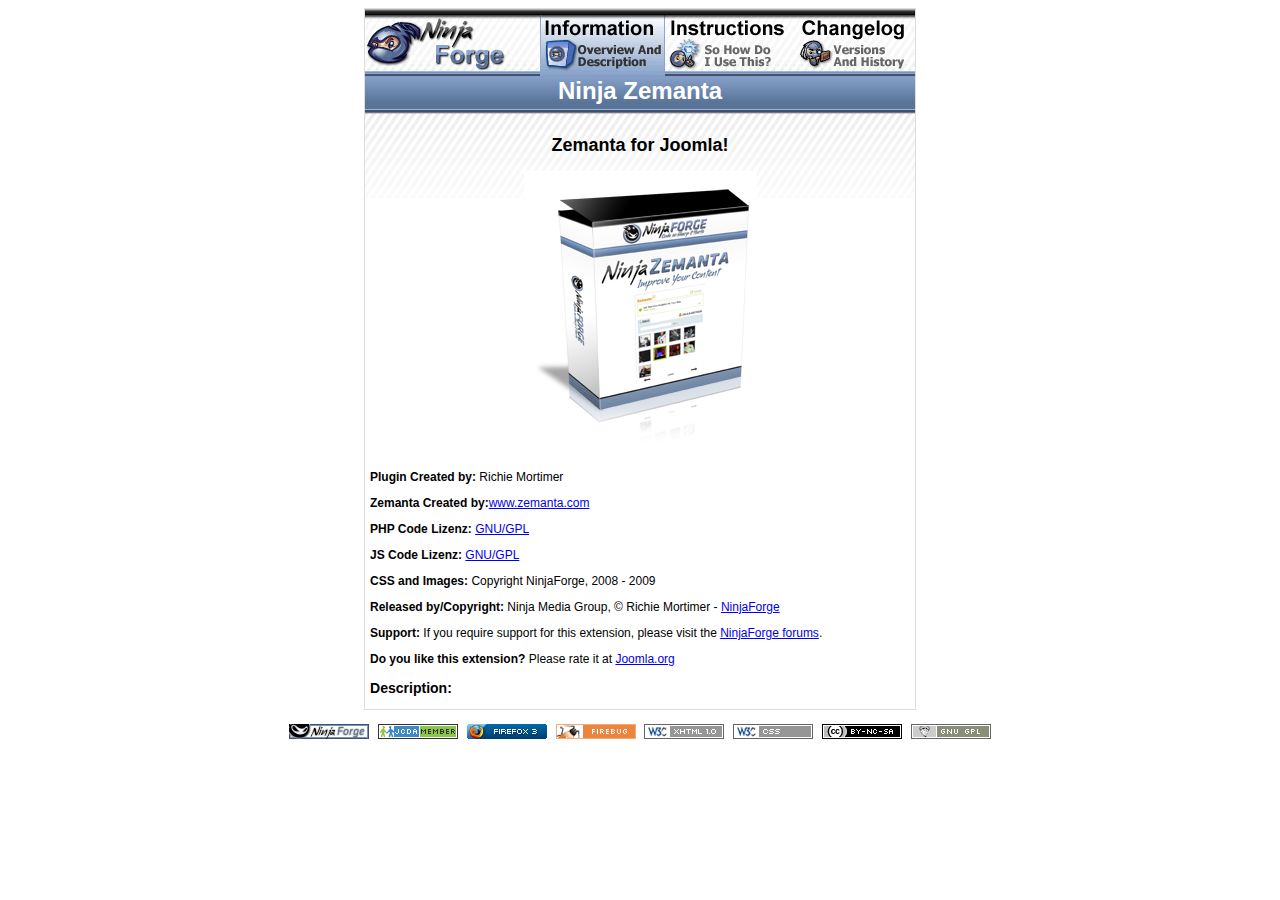
<file: code/plg_ninjazemanta/ninjazemanta/desc/en-EN.html>
<?xml version="1.0" encoding="UTF-8" ?>
<!DOCTYPE html PUBLIC "-//W3C//DTD XHTML 1.0 Transitional//EN" "http://www.w3.org/TR/xhtml1/DTD/xhtml1-transitional.dtd">
<html xmlns="http://www.w3.org/1999/xhtml">
<head>
	<meta http-equiv="Content-Type" content="text/html; charset=UTF-8" />
	<title>Ninja Zemanta Description</title>
	<style type="text/css">

		html, body {
			font-family: Verdana, Arial, sans-serif;
			font-size: 80%;
		}

          #nfouterdiv {
            background: url('../assets/images/bg.png') repeat-x #ffffff 0 0;
            width: 550px;
            height:700px;
            border:1px solid #dddddd;
            position:relative;
            margin:auto;
          }

        .menu {
            float:right;
            height:68px;
            width: 100%;
            background: url('../assets/images/hdrbg.png') no-repeat 100% 100%;
        }

        .menu ul {
            margin:0px;
            padding:0px;
            list-style:none;
            text-align:center;
            float:right;
        }

        .menu li {
            line-height:60px;
            background:none;
            margin:0px 0px 0px;
            padding:0px ;
            cursor:pointer;
            float:left;
            height:68px;
            width:125px;
        }



        .menu li#tablink1.tabactive, .menu li#tablink1:hover {
            background: url('../assets/images/tabbg.png') no-repeat 0 0;
        }

        .menu li#tablink2.tabactive, .menu li#tablink2:hover {
            background: url('../assets/images/tabbg.png') no-repeat -125px 0;
        }

        .menu li#tablink3.tabactive, .menu li#tablink3:hover {
            background: url('../assets/images/tabbg.png') no-repeat -250px 0;
        }

        .tabtxt {
            padding: 0 0 0 20px;
            width:125px;
            height:60px;
            text-indent: -9999px;
            display:block;
            float:left;
        }


       .njtab{

        height:640px;
            width: auto;
            text-align:left;
            padding:0px 5px 6px 5px;
            font-size:12px;
            margin-bottom:5px;
            clear:right;
        }

        .njtab .inner {
            height:585px;
            overflow-y:auto;
            overflow-x:hidden;
            width:100%;
			padding-right:5px;
        }

        .njtab h2, .njtab h1
        {
          font-weight:bold;
          text-align:center;
        }

        .njtab h1
        {
              color:#fff;
            margin:4px 0px 15px;
        }

		.njtab dd,
		.njtab ol li {
			padding:0 0 10px;
		}

    .njtab strong
        {
          font-weight:normal;
        }

    .njtab dt strong,
    .njtab h3 strong
        {
          font-weight: bold !important;
        }

        .njtab dt
        {
          font-weight:bold !important;
          padding:5px 0pt 2px;
        }
    #warning {
		border:2px solid #f00;
		background-color:#ffdbdb;
		padding:10px;
    }
    #warning h3 {
		margin:0;
		padding:0;
    }
    #warning p {
		padding:10px;
		border:1px solid #000;
		background-color:#ffefef;
    }
    #warning p span {
		display:block;
		padding:0 0 10px;
		font-weight:bold;
		color:#f00;
    }

    .buttons {
            border:none;
            padding: 3px;
        }

   	.red {
		font-weight:bold;
		color:#f00;
	}
  </style>

  <!--[if lte IE 6]>
   <style>
       .njtab h1 {
            margin:0px 0px 15px 0px !important;
        }

      .njtab{
            padding:0px 0px 6px !important;
        }
  </style>
<![endif]-->
  <script type="text/javascript" src="../assets/js/ninja.js"></script>
<div id="nfouterdiv">
<div class="menu">
  <ul>
    <li onclick="easytabs('1', '1');" onfocus="easytabs('1', '1');" onmouseover="return false;"  title="" id="tablink1"><span id="info" class="tabtxt">General Info</span></li>
    <li onclick="easytabs('1', '2');" onFocus="easytabs('1', '2');" onmouseover="return false;"  title="" id="tablink2"><span id="inst" class="tabtxt">Instructions</span></li>
    <li onclick="easytabs('1', '3');" onFocus="easytabs('1', '3');" onmouseover="return false;"  title="" id="tablink3"><span id="change" class="tabtxt">Changelog & Version Info</span></li>
  </ul>
</div>
<div id="tabcontent1" class="njtab">
    <h1>Ninja Zemanta</h1>
    <div class="inner">
    <h2>Zemanta for Joomla!</h2>
    <center><img src="../assets/images/box.jpg" alt="Ninja Zemanta"></center>
    <p><b>Plugin Created by:</b> Richie Mortimer</p>
    <p><b>Zemanta Created by:</b><a href="http://www.zemanta.com/">www.zemanta.com</a> </p>
    <p><b>PHP Code Lizenz: </b> <a href="http://www.gnu.org/copyleft/gpl.html">GNU/GPL</a></p>
    <p><b>JS Code Lizenz: </b> <a href="http://www.gnu.org/copyleft/gpl.html">GNU/GPL</a></p>
    <p><b>CSS and Images: </b> Copyright NinjaForge, 2008 - 2009</p>
    <p><b>Released by/Copyright:</b> Ninja Media Group, &copy; Richie Mortimer - <a href="http://ninjaforge.com">NinjaForge</a></p>
    <p><b>Support:</b> If you require support for this extension, please visit the <a href="http://ninjaforge.com/index.php?option=com_fireboard&Itemid=39">NinjaForge forums</a>.</p>
    <p><b>Do you like this extension?</b> Please rate it at <a href="http://extensions.joomla.org">Joomla.org</a></p>
    <h3>Description:</h3>
	<p>Ever found youself having to browse the web for relevant links/images for the content item you are creating?</p>
	<p>Ninja Zemanta plugin places <a href="http://www.zemanta.com/">Zemanta</a> onto your content submission pages, allowing you and your users to get instant access to links and images, without leaving the page!</p>
    <p><em>Have a Lot of Fun.</em></p>
</div></div>
<br />
<div id="tabcontent2" class="njtab">

    <h1>Usage Instructions</h1>
    <div class="inner">
    <h3>Basic Setup</h3>
    <ul>
        <li>Install the plugin.</li>
        <li>Publish the plugin.</li>
        <li>Get Writing!</li>
    </ul><br />
    <h3>Usage</h3>
    <dl>
        <dt>Write your content</dt>
        <dd>First and foremost, Ninja Zemanta needs content to work with, so chose your favorite place to add content (Joomla! Backend/Frontend or NinjaContent currently supported) and start writing.
		</dd>
        <dt>Hit the button</dt>
        <dd>When you have finished writing your content, simply hit the Zemanta Button below the editor/text area, Zemanta will now load.
		</dd>
        <dt>Add Images</dt>
        <dd>To add images to your content simply double click the image, or alternatively drag and drop them into your content.
		</dd>
        <dt>Add Links</dt>
        <dd>To add links to your content simply click the links you want and your content will be updated automaticly.
		</dd>
        <dt>Add Tags</dt>
        <dd>The tags feature of Zemanta has been utilised to populate the meta keywords for your content, simply click them and your meta data will be updated automaticly.
        <dt>Save</dt>
        <dd>Simply hit the save button.
		</dd>
		</dd>
    </dl>
    <br />
    <h3>Troubleshooting FAQ</h3>
    <dl>
        <dt>How do I update Zemanta if it is already open?</dt>
        <dd>To update Zemanta if you have edited you content after you pressed the Zemanta button, simply press the update button at the top right of Zemanta to update it.
		</dd>
        <dt>Will my settings be saved if i edit the content at a later date?</dt>
        <dd>Yes, if you save your content and come back to it at a later time items that you inserted earlier will still be loaded and recognized by Zemanta)
		</dd>
        <dt>How do I remove images I have inserted?</dt>
        <dd>To remove inserted images from your content, you can either click them and press delete on your keyboard or alternatively click them in Zemanta, they will automaticly be removed
		</dd>
        <dt>How do I remove links/tags/news I have inserted?</dt>
        <dd>To remove inserted links/tags/news simply turn them off in Zemanta, to do this simply click them again to unhighlight and remove.
		</dd>
    </dl><br />
</div></div>

<div id="tabcontent3" class="njtab">
<h1>Changelog & Version Info</h1>
<div class="inner">
<p><b>Version:</b> 1.0.4</p>
<p><b>Datum:</b> Decemeber 2009</p>
<p><b>Status:</b> Bug Fix</p>
<ul>
	<li>Fixed Default Joomla! Frontend Support</li>
	<li>Fixed Ninja Content Frontend Support</li>
</ul>
<br />
<p><b>Version:</b> 1.0.3</p>
<p><b>Datum:</b> September 2009</p>
<p><b>Status:</b> Bug Fix</p>
<br />
<p><b>Version:</b> 1.0.2</p>
<p><b>Datum:</b> August 2009</p>
<p><b>Status:</b> Bug Fix</p>
<ul>
	<li>Fixed an issue with somepeople getting a message about chmod</li>
</ul>
<br />
<p><b>Version:</b> 1.0.1</p>
<p><b>Datum:</b> July 2009</p>
<p><b>Status:</b> Bugfix Release</p>
<br />
<p><b>Version:</b> 1.0.0</p>
<p><b>Datum:</b> June 2009</p>
<p><b>Status:</b> Initial Release</p>
<ul>
	<li>JCE Supported</li>
	<li>TinyMCE Supported</li>
	<li>No Editor Supported</li>
	<li>Ninja Content Supported (frontend content submission)</li>
	<li>Drag And Drop Functionality</li>
</ul>


</div></div></div><br/>
<center>
<a href="http://ninjaforge.com" target="_self"><img  class="buttons" src="../assets/images/ninjaforge.png" alt="Besuchen Sie NinjaForge" title="Besuchen Sie NinjaForge"/></a>
<a href="http://jcd-a.org" target="_self"><img class="buttons" src="../assets/images/jcda.png" alt="Ninjoomla is a JCDA Member" title="Ninjoomla is a JCDA Member"/></a>
<a href="http://www.mozilla-europe.org/en/firefox/" target="_self"><img class="buttons" src="../assets/images/firefox3.png" alt="Get Firefox for a better internet experience" title="Get Firefox for a better internet experience"/></a>
<a href="http://getfirebug.com/" target="_self"><img class="buttons" src="../assets/images/firebug.png" alt="Ninjas use and recommend Firebug" title="Ninjas use and recommend Firebug"/></a>
<a href="http://validator.w3.org/check?uri=referer" target="_self"><img  class="buttons" src="../assets/images/validation_xhtml.png" alt="Valid XHTML Transitional" title="Valid XHTML Transitional"/></a>
<a href="http://jigsaw.w3.org/css-validator/check/referer" target="_self"><img  class="buttons" src="../assets/images/validation_css.png" alt="Valid CSS" title="Valid CSS"/></a>
<a href="http://creativecommons.org/licenses/by-nc-sa/3.0/us/"><img class="buttons" alt="Creative Commons License" src="../assets/images/byncsa.png" /></a>
<a href="http://www.gnu.org/copyleft/gpl.html"><img  class="buttons" alt="GNU/GPL v3" src="../assets/images/gnugpl.png" /></a>
<br /><br /><br />
</center>
</body>
</html>
</file>
